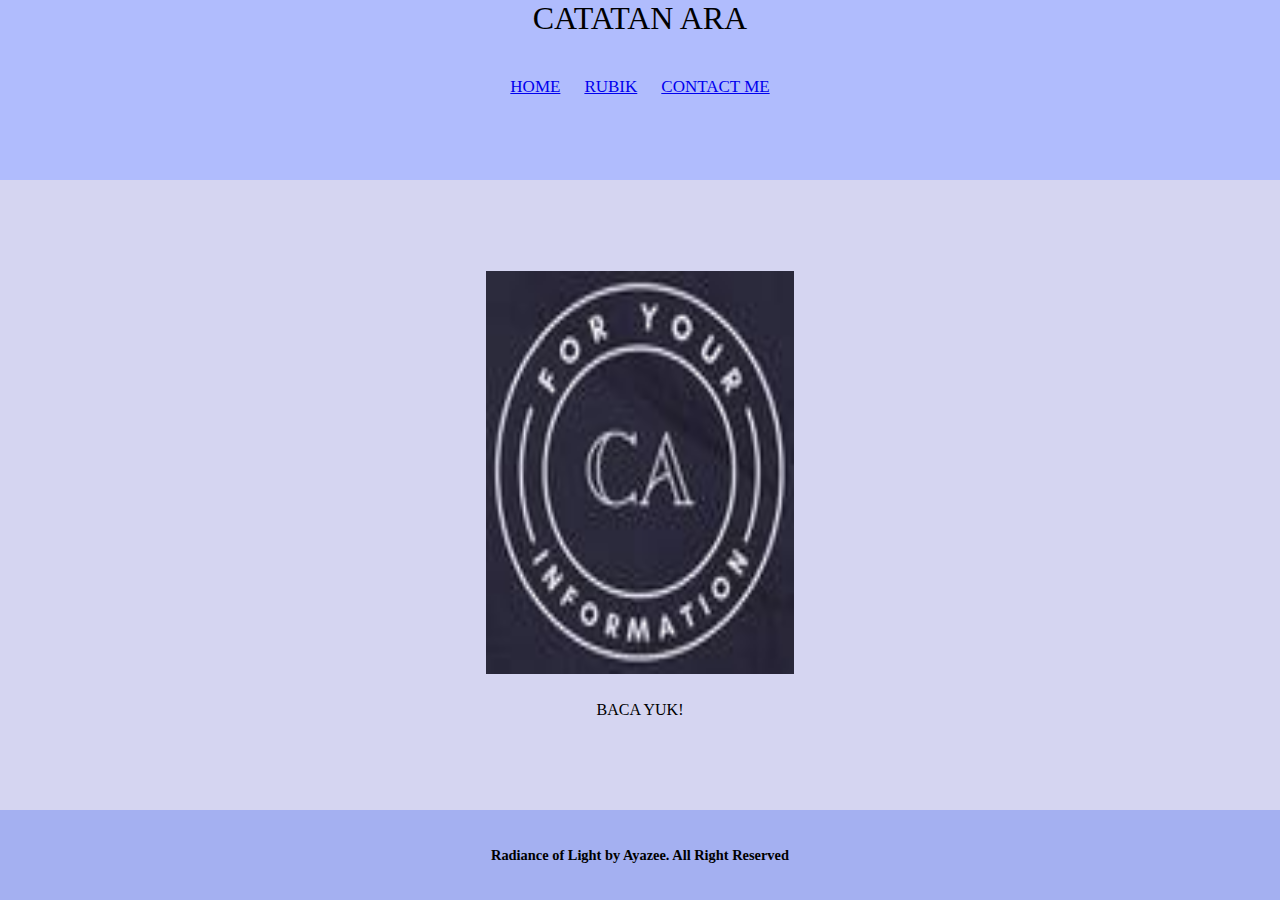
<file: Index.html>
<html>
    <head>
        <title>CATATAN ARA</title>
        <link rel="stylesheet" href="style.css" />
    </head>
    <body>
        <div>
            <!-- NAVIGATION BAR -->
            <div class="container-navbar">
                <ul class="ul-nav">
                    <li class="li-nav">CATATAN ARA</li>
                </ul>
                <ul class="ul-navbar">
                    <li class="li-navbar">
                        <a href="#">HOME</a>
                    </li>
                    <li class="li-navbar">
                        <a href="about.html">RUBIK</a>
                    </li>
                    <li class="li-navbar">
                        <a href="contact.html">CONTACT ME</a>
                    </li>
                </ul>
            </div>
            <!-- NAVIGATION BAR SELESAI -->

            <!-- CONTENT -->
            <div class="container-content">
                <a href="https://ca-foryourinformation.blogspot.com" 
                class="a-content">
                    <img src="CA.jpeg" class="img-container"/>  
                    <p>BACA YUK!</p>
                </a>
            </div>
            <!-- CONTENT END -->

            <!-- FOOTER -->
            <div class="container-footer">
                <h4 class="h1-footer">Radiance of Light by Ayazee. All Right Reserved</h3>
            </div>
            <!-- FOTTER END -->
        </div>
    </body>
</html>
</file>
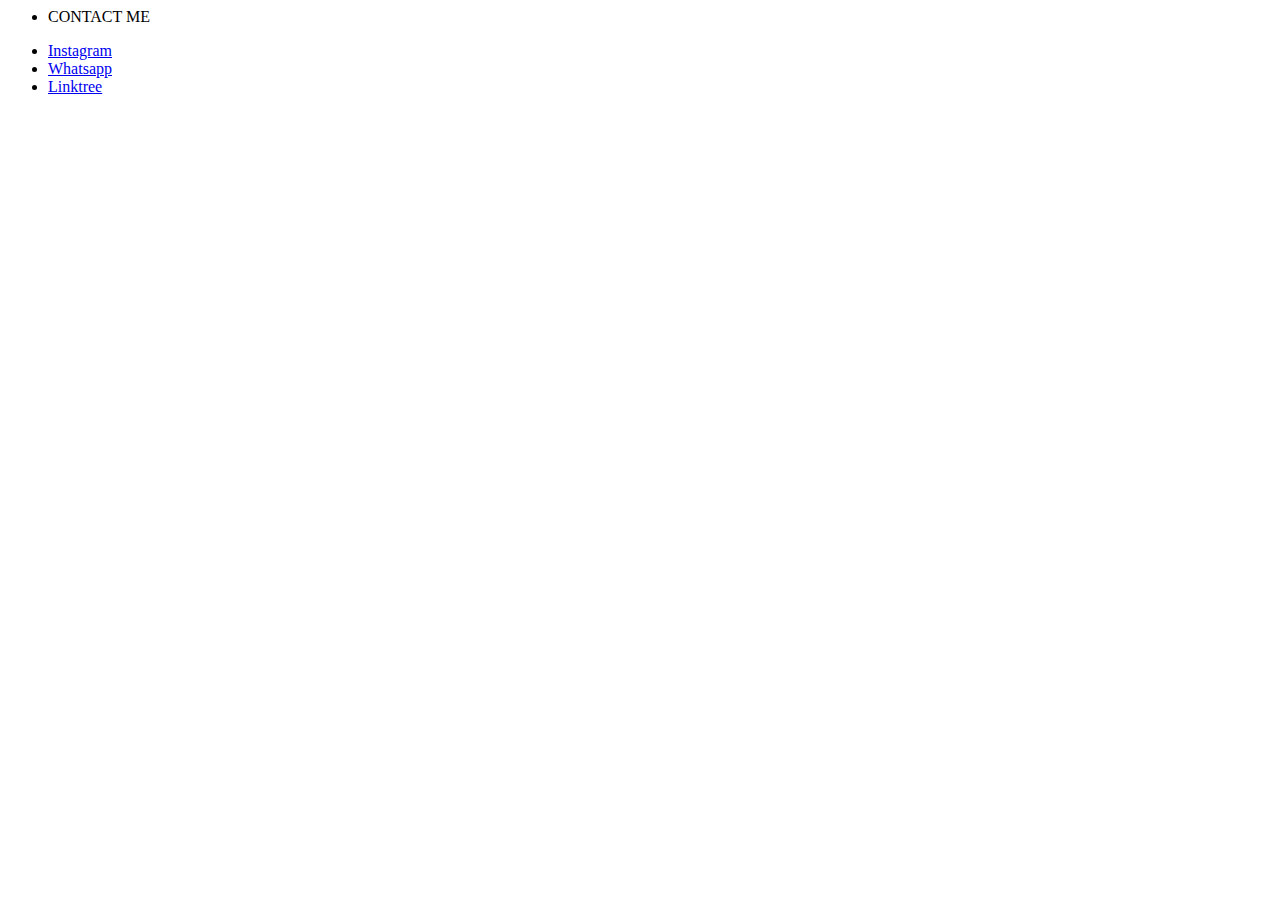
<file: contact.html>
<html>
    <head>
        <title>CONTACT ME</title>
    </head>
    <body>
        <div>
            <ul class="ul-nav">
                <li class="li-nav">CONTACT ME</li>
            </ul>
            <ul class="ul-navbar">
                <li class="li-navbar">
                    <a href="https://www.instagram.com/zhrtnsaaa_/">Instagram</a>
                </li>
                <li class="li-navbar">
                    <a href="https://tr.ee/H2CeoXaUCE">Whatsapp</a>
                </li>
                <li class="li-navbar">
                    <a href="https://linktr.ee/ayaaaazee">Linktree</a>
                </li>
            </ul>
        </div>
    </body>
</html>
</file>
<file: style.css>
*,
html{
    margin: 0;
    padding: 0;
}

.container-navbar{
    background-color: rgb(176, 188, 253);
    width: 100%;
    height: 20%;
}

.ul-nav{
    display: flex;
    justify-content: center;
    align-items: center;
}

.li-nav{
    font-size: xx-large;
    display: flex;
    justify-content: center;
    align-items: center;
}

.ul-navbar{
    display: flex;
    height: 100px;
    justify-content: center;
    align-items: center;
}

.li-navbar{
    list-style-type: none;
    padding: 9px;
    margin: 3px;
    font-size: 17px;
}

.container-content{
    background-color: rgb(213, 213, 241);
    display: flex;
    justify-content: center;
    align-items: center;
    height: 70%;
}

.a-content{
    color: black;
    text-decoration: none;
    width: 80%;
    height: 80%;
    display: flex;
    flex-direction: column;
    justify-content: space-evenly;
    align-items: center;
} 

.img-container{
    width: 30%;
    height: 80%;
}

.container-footer{
    background-color: rgb(164, 176, 241);
    display: flex;
    justify-content: center;
    align-items: center;
    height: 10%;
}

.h1-footer{
    font-size: 90%;
    display: flex;
    justify-content: center;
    align-items: center;
}
</file>
